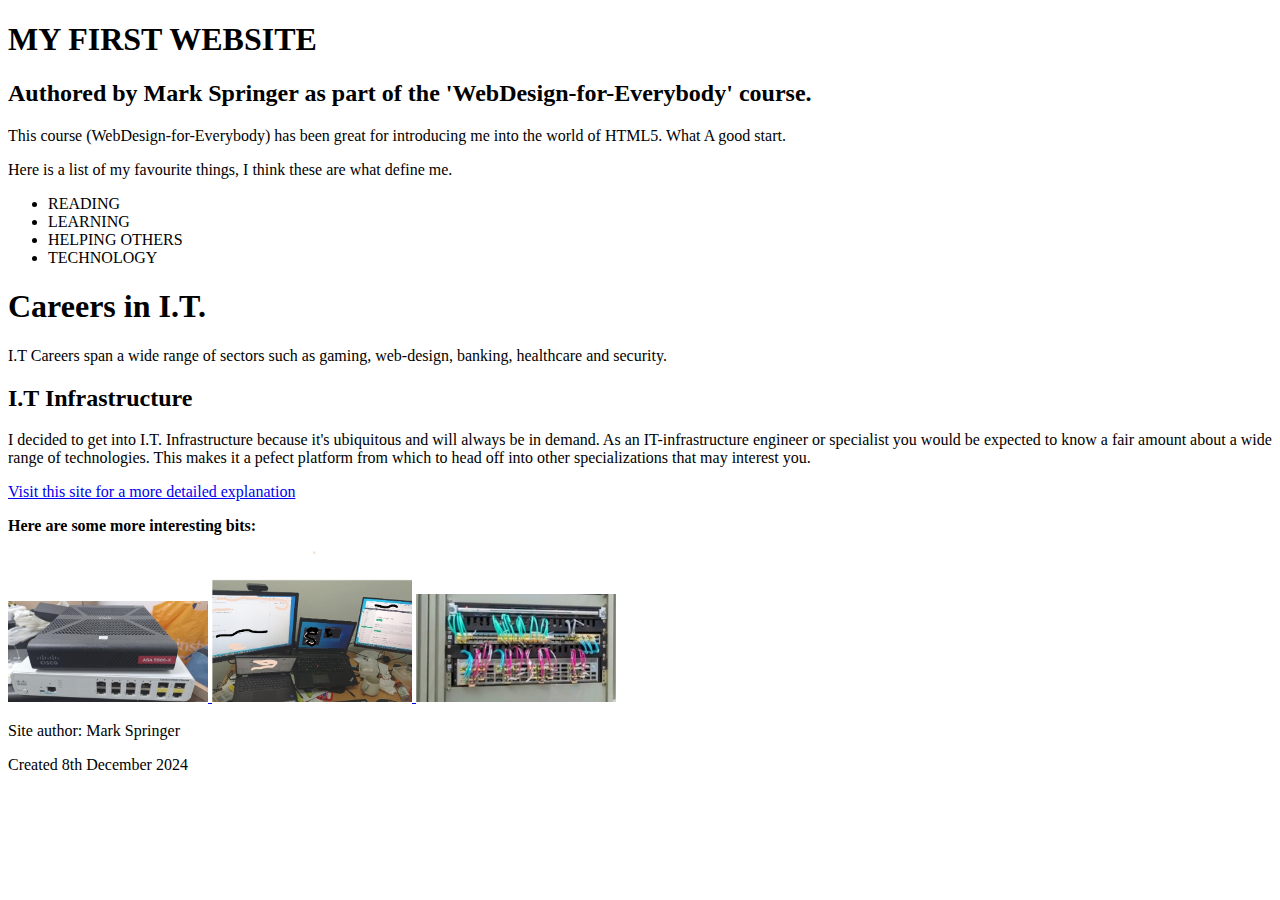
<file: index.html>
<!DOCTYPE html>
<html lang="en">
<head>
    <meta charset="UTF-8">
    <title>MY FIRST WEBSITE</title>
</head>
<body>
 <header>
  <h1>MY FIRST WEBSITE</h1>
  <h2>Authored by Mark Springer as part of the 'WebDesign-for-Everybody' course.</h2>
 </header>
    <p>This course (WebDesign-for-Everybody) has been great for introducing me into the world of HTML5.
    What A good start.
	</p>
	Here is a list of my favourite things, I think these are what define me.
	<ul>
	 <li>READING</li>
	 <li>LEARNING</li>
	 <li>HELPING OTHERS</li>
	 <li>TECHNOLOGY</li>
	</ul>

<main>
<h1>Careers in I.T.</h1>
<p>I.T Careers span a wide range of sectors such as gaming, web-design, banking, healthcare and security.
</p>
<article>
<h2>I.T Infrastructure</h2>
<p>I decided to get into I.T. Infrastructure because it's ubiquitous and will always be in demand. As an IT-infrastructure engineer or specialist 
you would be expected to know a fair amount about a wide range of technologies. This makes it a pefect platform from which to head off into other specializations that may interest you.</p>
<a href="https://www.altexsoft.com/blog/infrastructure-engineer/">Visit this site for a more detailed explanation</a>
</article>
<p>
<b>Here are some more interesting bits:</b>
</p>
<p>
	<a href="https://www.cisco.com/c/en/us/solutions/enterprise-networks/what-is-computer-networking.html" target="_blank">
	  <img src="./images/01-network-kit.jpg" width="200" alt="Networking and Cyber-Security">
	</a>

	<a href="https://www.ibm.com/topics/software-development" target="_blank">
	  <img src="./images/01-my-desk.jpg" width="200" alt="Software development">
	</a>

	<a href="https://www.digitalocean.com/blog/a-day-in-the-life-data-center-engineer" target="_blank">
	  <img src="./images/02-server-rack.jpg" width="200" alt="Datacenter engineer">
	</a>
			
</p>

</main>
	
<footer>
<p>Site author: Mark Springer</p>
Created <time datetime="2024-12-08 16:30">8th December 2024</time>
</footer>
</body>



</html>
</file>
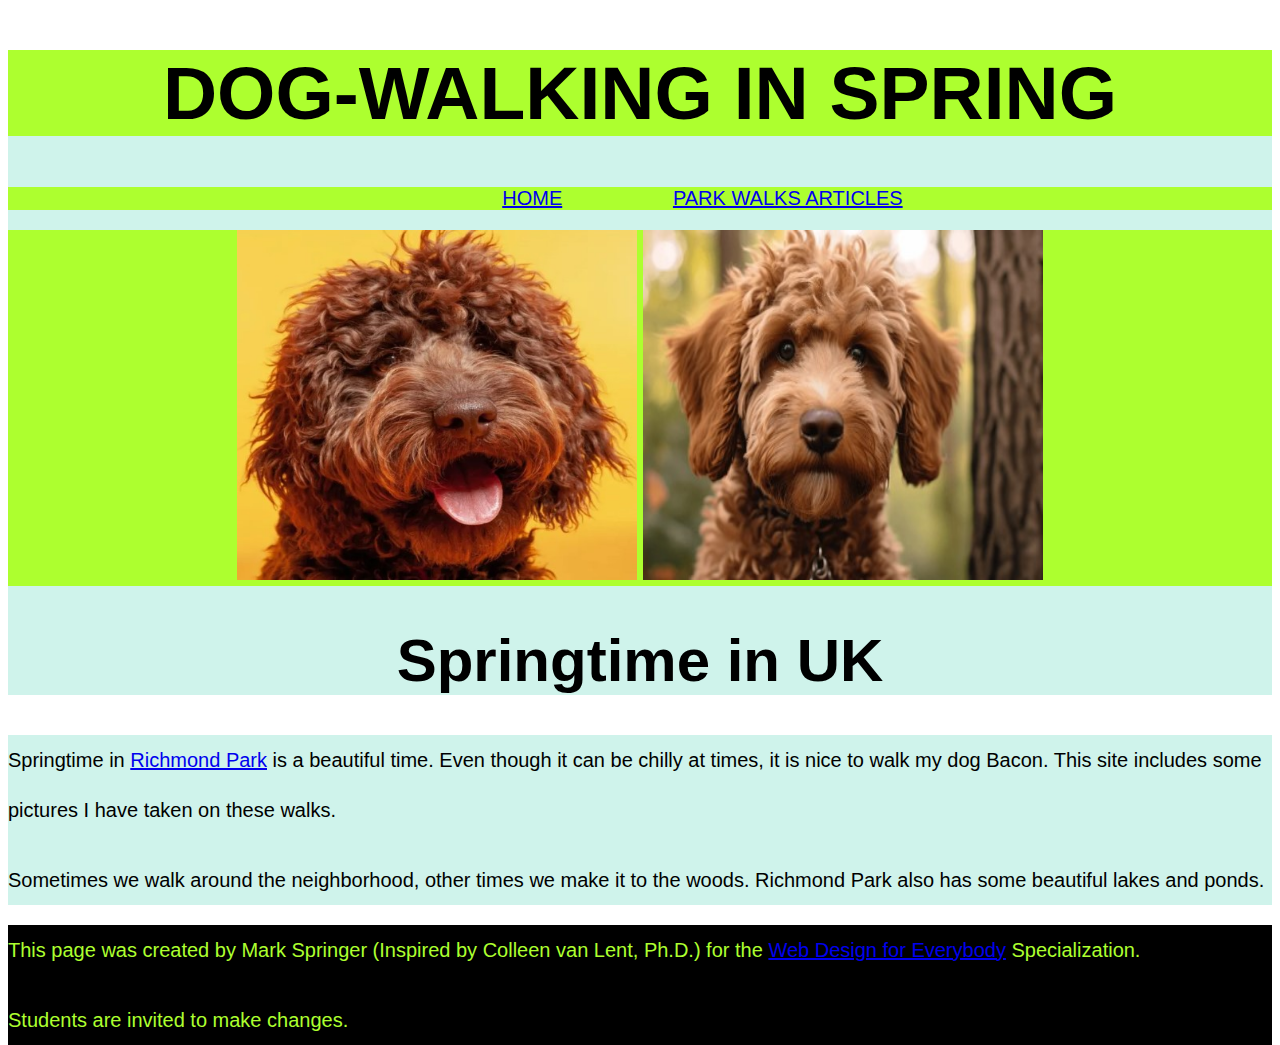
<file: 0108A.Website-Styling.Excercise.html>
<!DOCTYPE html>
<html lang="en">

<head>
  <meta charset="utf-8">
  <meta name="viewport" content="width=device-width">
  <title>Springtime In UK</title>
  <link to the CSS file -->
  <link rel="stylesheet" href="./0108A.Website-Styling.Excercise.css">
</head>
<body>
  <header>
   <div>
    <h1>DOG-WALKING IN SPRING</h1>
   </div>
    <nav>
      <ul>
        <li><a href="./0108A.Website-Styling.Excercise.Index.html">HOME</a></li>
        <li><a href="./0108A.Website-Styling.Excercise.ParksArticle.html">PARK WALKS ARTICLES</a></li>
      </ul>
    </nav>
    <div>
    <img src="images/dog.labradoodle-01.jpg" width="200" alt="Brown Labradoodle.">
    <img src="images/dog.labradoodle-02.jpg" width="200" alt="Brown Labradoodle in a leafy park.">
    </div>
    <h1>Springtime in UK</h1>
  </header>
  <main>
    <p>Springtime in <a href="https://www.royalparks.org.uk/visit/parks/richmond-park">Richmond Park</a> is a beautiful time. Even though
      it can be chilly at times, it is nice to walk my dog Bacon. This site includes some pictures I have taken on
      these walks. </p>
    <p>Sometimes we walk around the neighborhood, other times we make it to the woods. Richmond Park also has some
      beautiful lakes and ponds.</p>
  </main>
  <footer>
    <p>This page was created by Mark Springer (Inspired by Colleen van Lent, Ph.D.) for the <a href="https://www.coursera.org/specializations/web-design"> Web Design for Everybody</a> Specialization.</p>
    <p>Students are invited to make changes.</p>
  </footer>


</html>
</file>
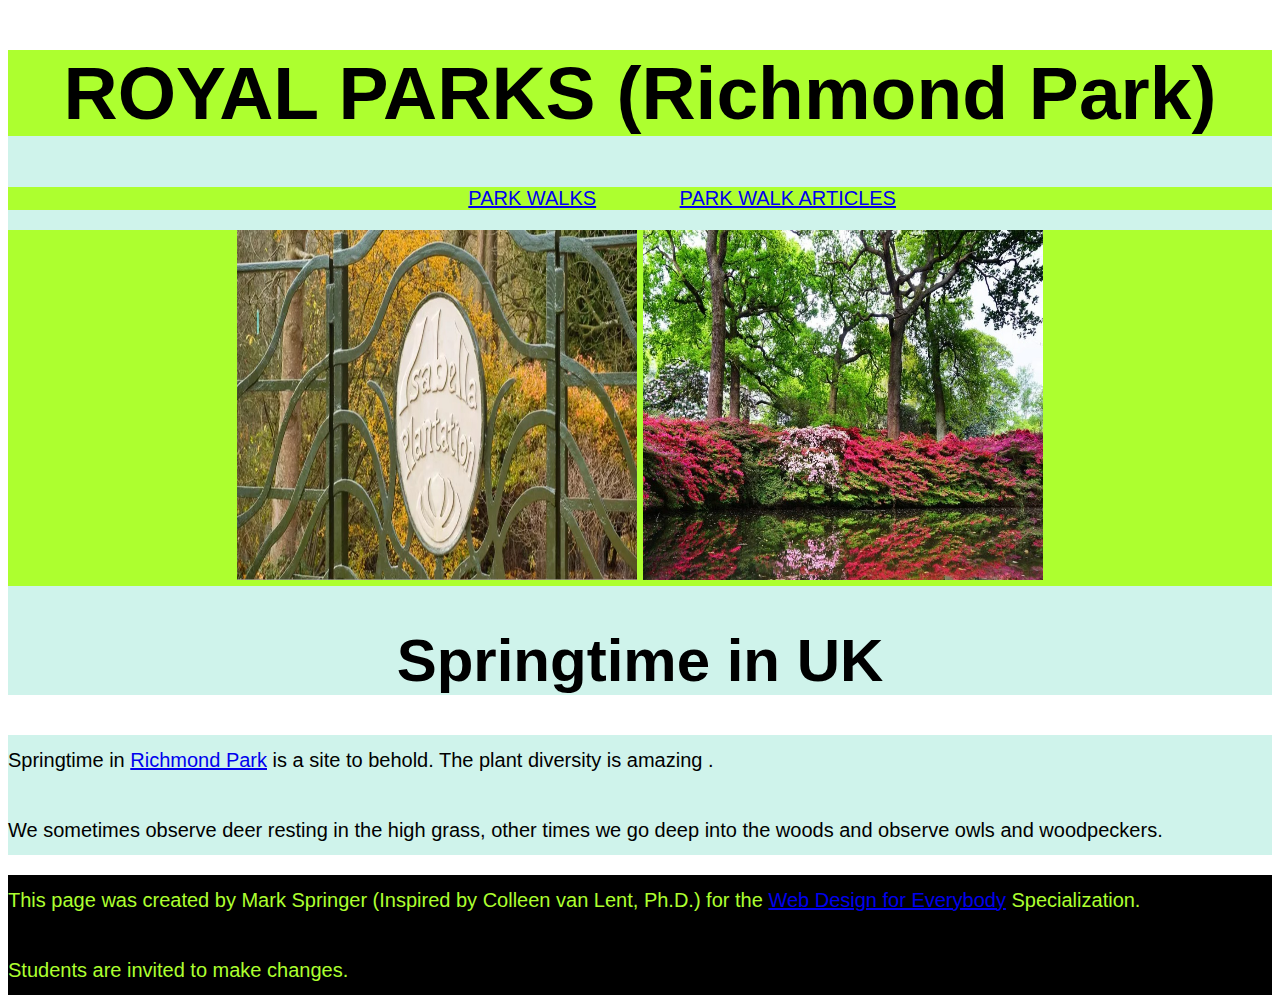
<file: 0108A.Website-Styling.Excercise.Index.html>
<!DOCTYPE html>
<html lang="en">

<head>
  <meta charset="utf-8">
  <meta name="viewport" content="width=device-width">
  <title>Springtime In UK (Botanical)</title>
  <link to the CSS file -->
  <link rel="stylesheet" href="./0108A.Website-Styling.Excercise.css">
</head>
<body>
  <header>
   <div>
    <h1>ROYAL PARKS (Richmond Park)</h1>
   </div>
    <nav>
      <ul>
        <li><a href="./0108A.Website-Styling.Excercise.html">PARK WALKS</a></li>
        <li><a href="./0108A.Website-Styling.Excercise.ParksArticle.html">PARK WALK ARTICLES</a></li>
      </ul>
    </nav>
    <div>
    <img src="images/ricmondPark.Plantation.jpg" width="200" alt="Isabella Plantation, Richmond Park.">
    <img src="images/ricmondPark.Lakeside-Forna.jpg" width="200" alt="Brown Labradoodle in a leafy park.">
    </div>
    <h1>Springtime in UK</h1>
  </header>
  <main>
    <p>Springtime in <a href="https://www.royalparks.org.uk/visit/parks/richmond-park">Richmond Park</a> is a site to behold.
       The plant diversity is amazing .
    </p>
    <p>We sometimes observe deer resting in the high grass, other times we go deep into the woods and observe owls and woodpeckers.
    </p>
  </main>
  <footer>
    <p>This page was created by Mark Springer (Inspired by Colleen van Lent, Ph.D.) for the <a href="https://www.coursera.org/specializations/web-design"> Web Design for Everybody</a> Specialization.</p>
    <p>Students are invited to make changes.</p>
  </footer>


</html>
</file>
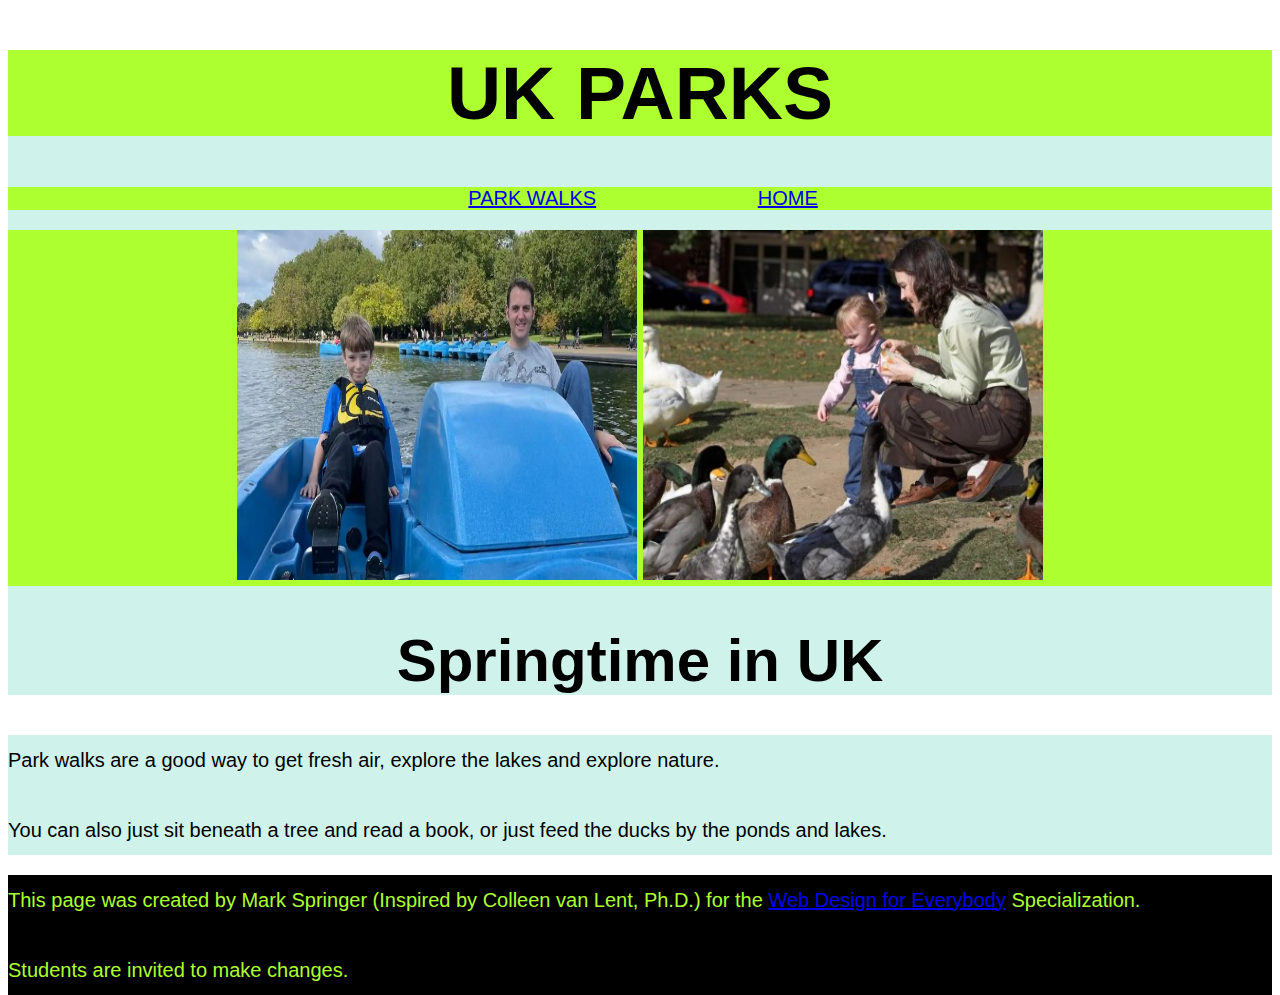
<file: 0108A.Website-Styling.Excercise.ParksArticle.html>
<!DOCTYPE html>
<html lang="en">

<head>
  <meta charset="utf-8">
  <meta name="viewport" content="width=device-width">
  <title>PARK WALKS GUIDE</title>
  <link to the CSS file -->
  <link rel="stylesheet" href="./0108A.Website-Styling.Excercise.css">
</head>
<body>
  <header>
   <div>
    <h1>UK PARKS</h1>
   </div>
    <nav>
      <ul>
        <li><a href="./0108A.Website-Styling.Excercise.html">PARK WALKS</a></li>
        <li><a href="./0108A.Website-Styling.Excercise.Index.html">HOME</a></li>
      </ul>
    </nav>
    <div>
    <img src="images/pedelBoats.jpg" width="200" alt="Pedel Boat.">
    <img src="images/feedingTheDucks.jpg" width="200" alt="Feeding ducks by the pond.">
    </div>
    <h1>Springtime in UK</h1>
  </header>
  <main>
    <p>Park walks are a good way to get fresh air, explore the lakes and explore nature.
    </p>
    <p>You can also just sit beneath a tree and read a book, or just feed the ducks by the ponds and lakes.
    </p>
  </main>
  <footer>
    <p>This page was created by Mark Springer (Inspired by Colleen van Lent, Ph.D.) for the <a href="https://www.coursera.org/specializations/web-design"> Web Design for Everybody</a> Specialization.</p>
    <p>Students are invited to make changes.</p>
  </footer>


</html
</file>
<file: 0108A.Website-Styling.Excercise.css>
html {
height:100%;
width:100%;
}

body{
font-family:Lucida Sans Unicode, Arial;
font-size:20px;
}

header{
background-color:#cff3eb;
}

h1{
font-size:3em;
text-align:center;
}

div {
font-family:Impact, Arial;
text-align:center;
font-size:25px;
background-color:greenyellow;
}

ul{
text-align:center;
background-color:greenyellow;
}

li{
display:inline-block;
width:250px;
}

p{
line-height:2.5;
}

img{
width:400px;
height:350px;
text-align:center;
display:inline-block;
}

footer{
background-color:black;
color:greenyellow;
}

nav{
background-color:#efeeee;
}

main{
background-color:#cff3eb;
font-size:20px;
}
</file>
